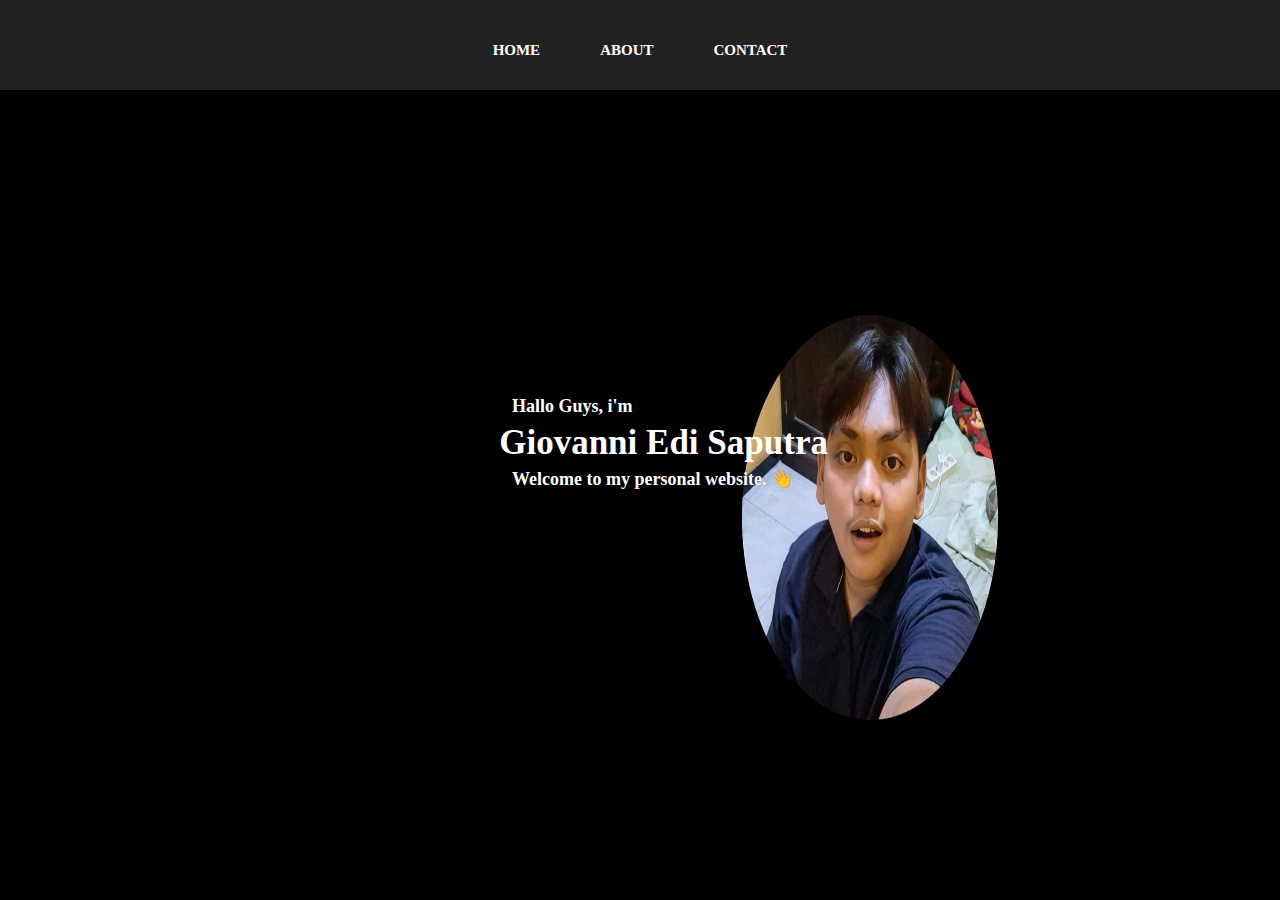
<file: index.html>
<html>
   <head>
      <title>GIOVANNI</title>
      <link rel="stylesheet" href="style.css" />
   </head>
      <body>
         <div class="container">
       <!-- NAVIGATION BAR -->
         <div class="container-navbar">
            <ul class="ul-navbar">
               <li class="li-navbar">
                  <a href="#" class="a-navbar">HOME</a>
               </li>
               <li class="li-navbar">
                  <a href="about.html"  class="a-navbar">ABOUT</a>
               </li>
               <li class="li-navbar">
                  <a href="contact.html"  class="a-navbar">CONTACT</a>
               </li>
            </ul>
         </div>
       <!-- NAVIGATION BAR END -->

       <!-- CONTENT 1 -->
         <div class="container-content1">
            <img src="FotoLingkaran.jpeg" class="img-content1"/> 
            <h1>Hallo Guys, i'm</h1>
            <h2>Giovanni Edi Saputra</h2>
            <h3>Welcome to my personal website. 👋</h3>
         </div>
       <!-- CONTENT 1 END -->
      </div>
      </body>
 </html>
</file>
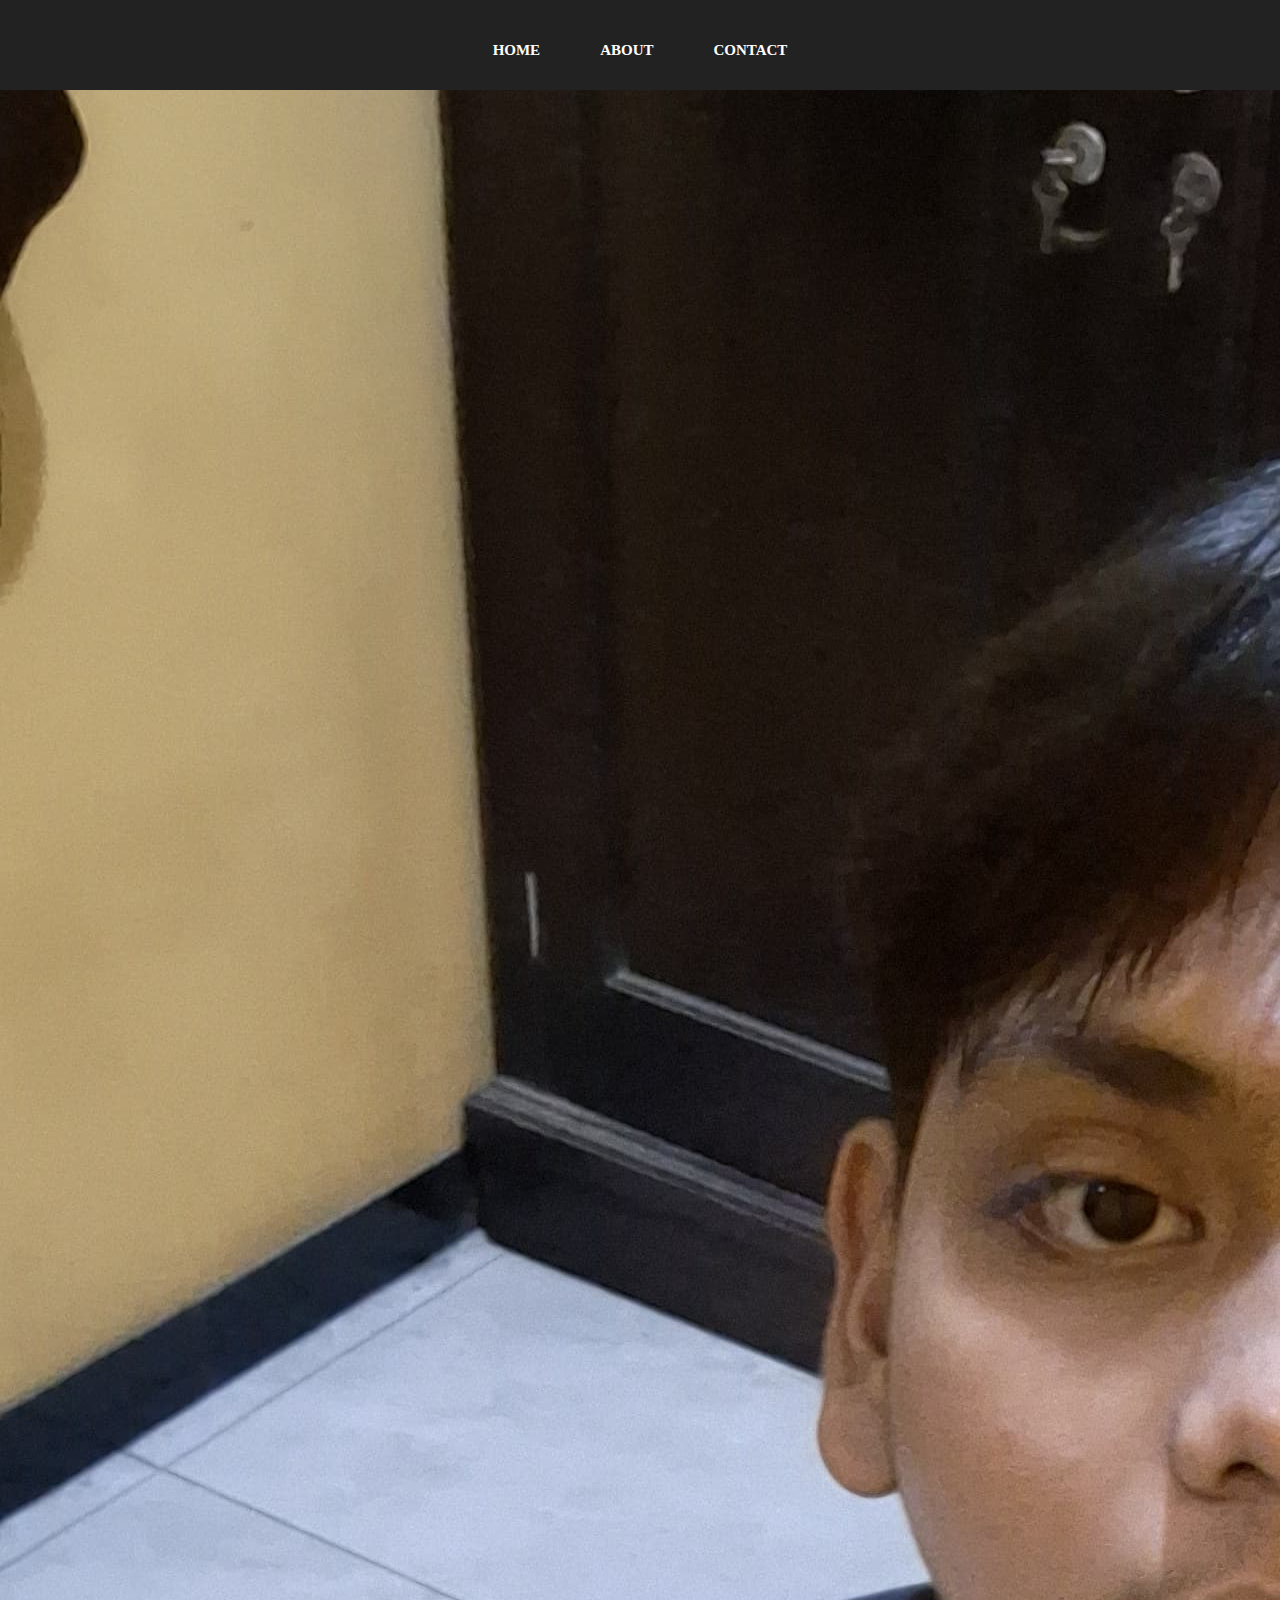
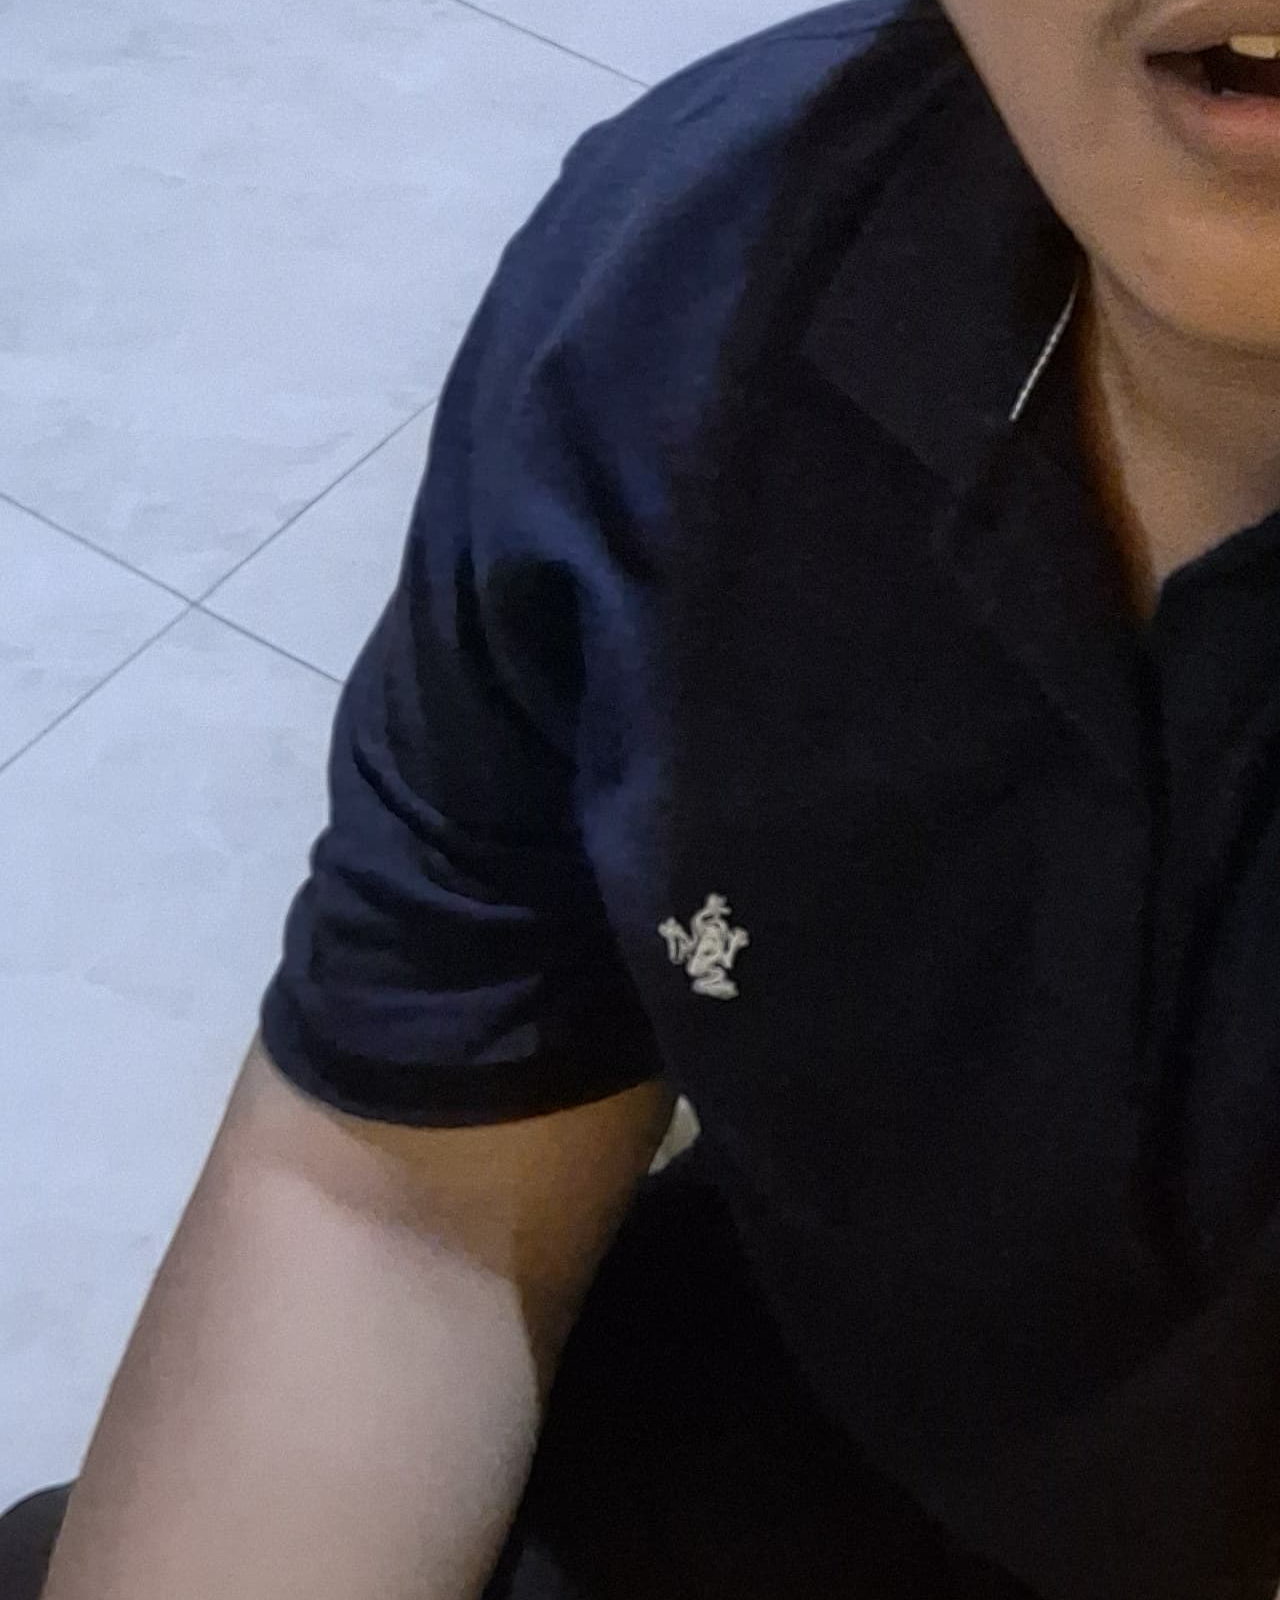
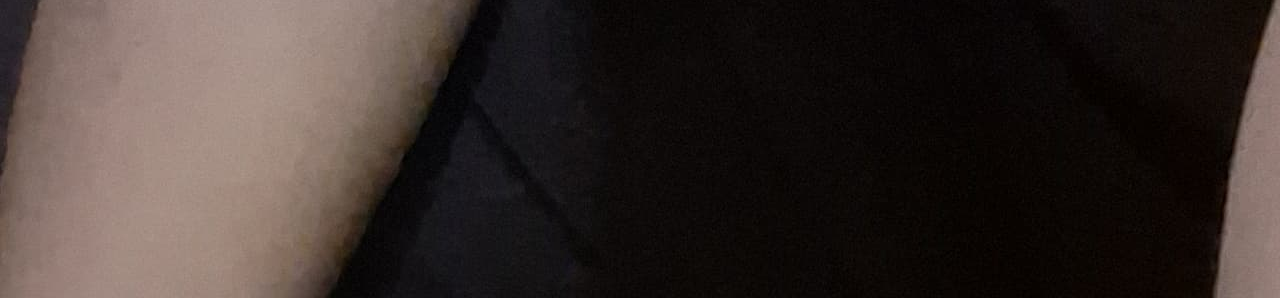
<file: about.html>
<html>
   <head>
      <title>ABOUT</title>
      <link rel="stylesheet" href="style.css" />
   </head>
      <body>
         <div class="container">
       <!-- NAVIGATION BAR -->
         <div class="container-navbar">
            <ul class="ul-navbar">
               <li class="li-navbar">
                  <a href="index.html" class="a-navbar">HOME</a>
               </li>
               <li class="li-navbar">
                  <a href="about.html"  class="a-navbar">ABOUT</a>
               </li>
               <li class="li-navbar">
                  <a href="contact.html"  class="a-navbar">CONTACT</a>
               </li>
            </ul>
         </div>
       <!-- NAVIGATION BAR END -->

       <!-- CONTENT 1 -->
         <div class="container-content2">
            <img src="fotosaya.jpeg" class="img-content2"/> 
            <p></p>
         </div>
       <!-- CONTENT 1 END -->

      </div>
      </body>
 </html>
</file>
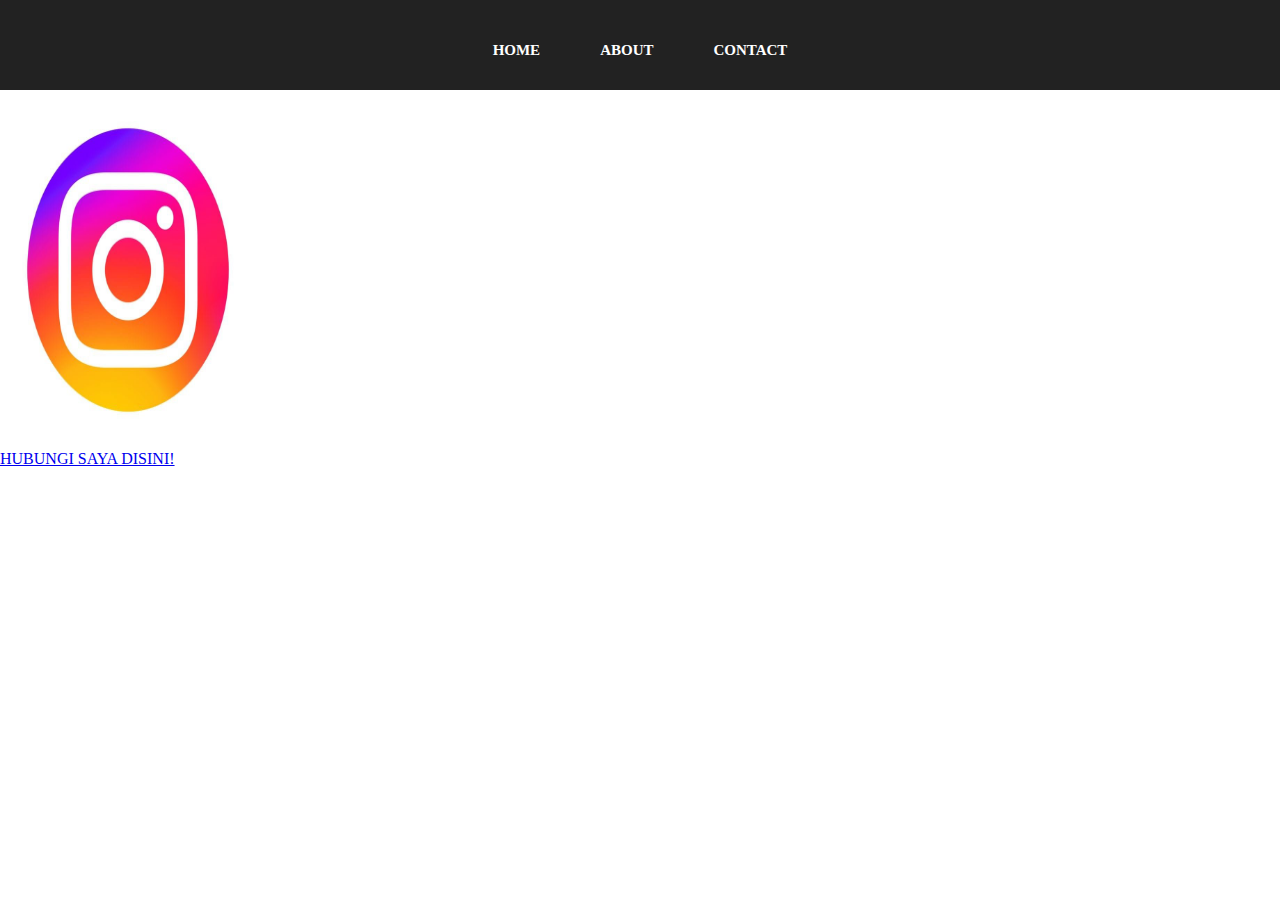
<file: contact.html>
<html>
   <head>
      <title>CONTACT</title>
      <link rel="stylesheet" href="style.css" />
   </head>
      <body>
         <div class="container">
       <!-- NAVIGATION BAR -->
         <div class="container-navbar">
            <ul class="ul-navbar">
               <li class="li-navbar">
                  <a href="index.html" class="a-navbar">HOME</a>
               </li>
               <li class="li-navbar">
                  <a href="about.html"  class="a-navbar">ABOUT</a>
               </li>
               <li class="li-navbar">
                  <a href="contact.html"  class="a-navbar">CONTACT</a>
               </li>
            </ul>
         </div>
       <!-- NAVIGATION BAR END -->

       <!-- CONTENT 1 -->
         <div class="container-content3">
            <a href="https://www.instagram.com/vanz.co_" class="a-content3">
                <img src="ig.jpeg" class="img-content"/> 
                <p>HUBUNGI SAYA DISINI!</p>
            </a>
         </div>
       <!-- CONTENT 1 END -->

      </div>
      </body>
 </html>
</file>
<file: style.css>
*,
html {
    margin: 0;
    padding: 0;
}

.container-navbar {
    background-color: #222;
    width: 100%;
    height: 10vh;
}

.ul-navbar {
    display: flex;
    height: 100px;
    justify-content: center;
    align-items: center;
}

.li-navbar {
    list-style-type: none;
    padding: 20px;
    margin: 10px;
    color: white;
    font-size: 15px;
}

.li-navbar:hover {
    background-color: burlywood;
    transition: .4s ease-in-out;
    transition-delay: .1s;
    border-radius: 8px;
}

.a-navbar {
    color: white;
    text-decoration: none;
    font-weight: 800;
}

.container-content1 {
    background-color: black;
    height: 90vh;
}

h1 {
    font-size: 18px;
    color: white;
    position: absolute;
    top: 44%;
    left: 40%;
}

h2 {
    font-size: 35px;
    color: white;
    position: absolute;
    top: 47%;
    left: 39%;
}

h3 {
    font-size: 18px;
    color: white;
    position: absolute;
    top: 52%;
    left: 40%;
}

.container-content2 {
    
}

.a-content {
    background-color: white;
    color: black;
    text-decoration: none;
    font-size: 30px;
    width: 720px;
    height: 480px;
    display: flex;
    flex-direction: column;
    justify-content: space-evenly;
    align-items: center;
    border-radius: 80px;
    box-shadow: 10px 10px 5px 0px rgba(0,0,0,0.75);
    -webkit-box-shadow: 10px 10px 5px 0px rgba(0,0,0,0.75);
    -moz-box-shadow: 10px 10px 5px 0px rgba(0,0,0,0.75);
}

.img-content1 {
    width: 20%;
    height: 45%;
    position: absolute;
    top: 35%;
    left: 58%;
}

.img-content {
    width:20%;
    height: 40%;
}
</file>
